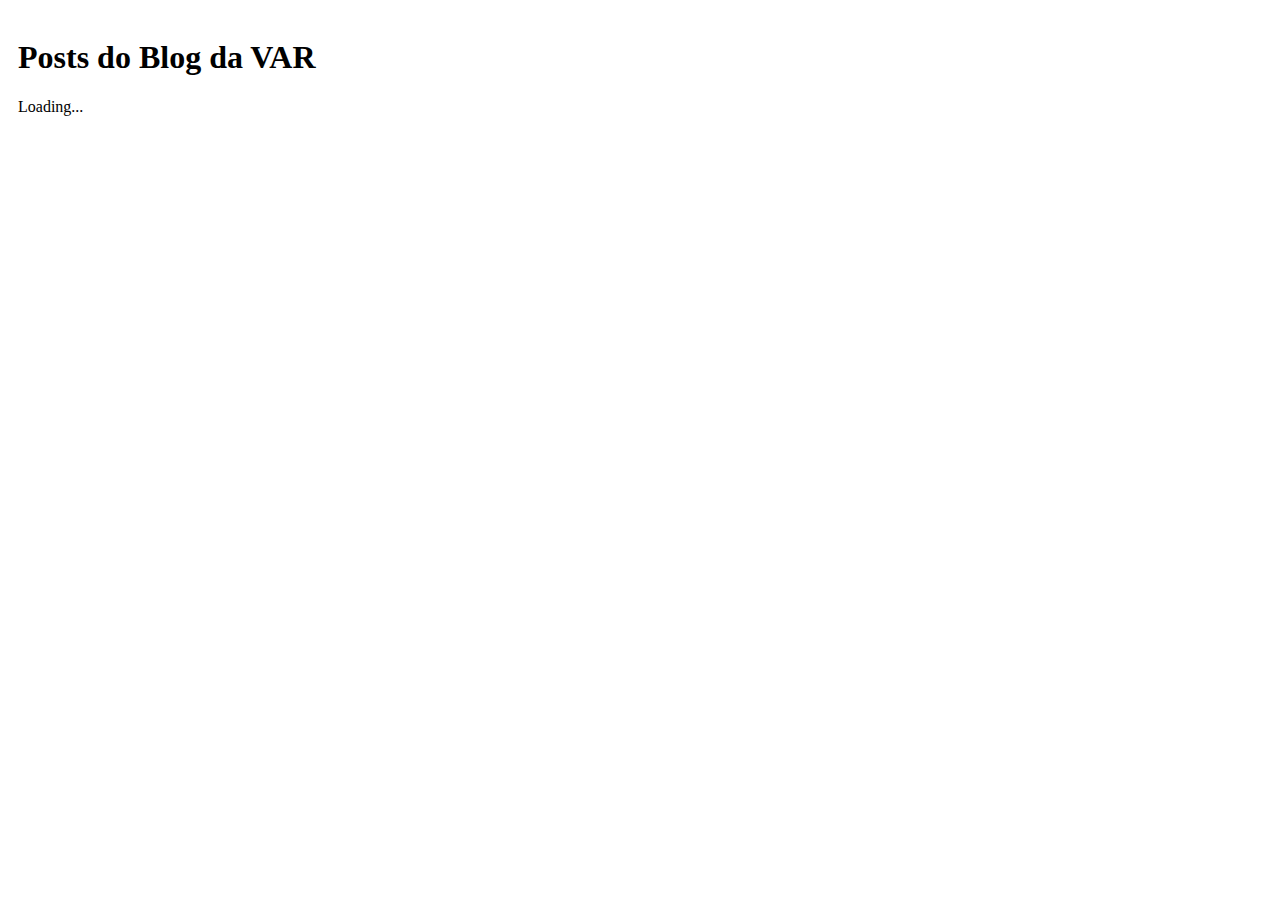
<file: index.html>
<!DOCTYPE html>
<html lang="pt-br">

<head>
    <link rel="stylesheet" href="./css/style.css">
    <meta charset="UTF-8">
    <meta name="viewport" content="width=device-width, initial-scale=1.0">
    <title>Blog var</title>
</head>

<body>
    <h1>Posts do Blog da VAR</h1>
    <p id="loading">Loading...</p>
    <div id="posts-container"></div>
    <script src="./js/index.js"></script>
</body>

</html>
</file>
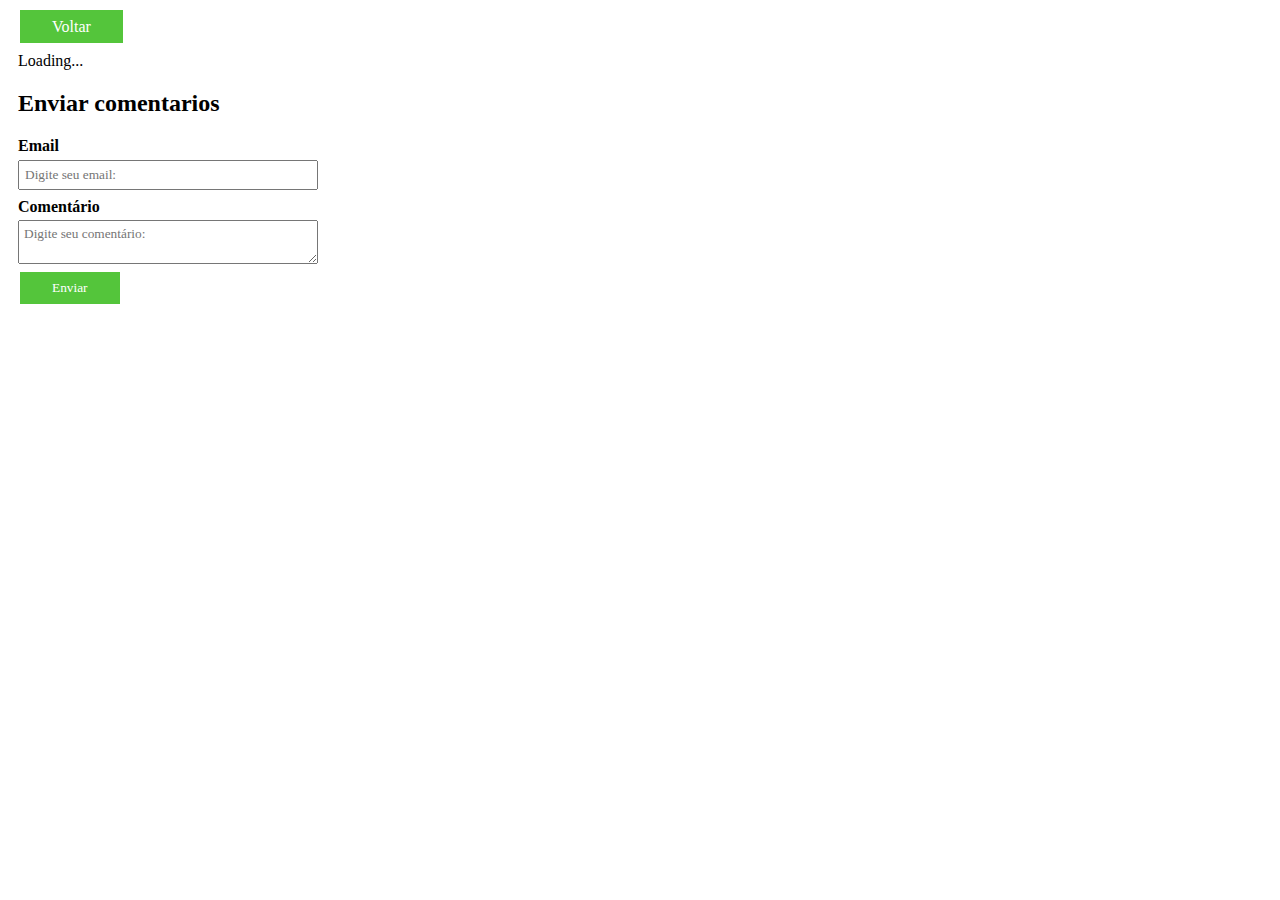
<file: post.html>
<!DOCTYPE html>
<html lang="pt-br">

<head>
    <link rel="stylesheet" href="./css/style.css">
    <meta charset="UTF-8">
    <meta name="viewport" content="width=device-width, initial-scale=1.0">
    <title>Post</title>
</head>

<body>
    <a href="./index.html">Voltar</a>
    <p id="loading">Loading...</p>
    <div id="posts-container"></div>
    <h2>Enviar comentarios</h2>
    <form id="comentarios-form">
        <div>
            <label for="email">Email</label>
            <input type="email" name="email" id="email" placeholder="Digite seu email:" required>
        </div>
        <div>
            <label for="coment">Comentário</label>
            <textarea name="coment" id="coment" placeholder="Digite seu comentário:" required></textarea>   
        </div>
        <input type="submit" value="Enviar">
    </form>    
    <div id="comentarios-container"></div>
    <script src="./js/index.js"></script>
</body>

</html>
</file>
<file: css/style.css>
*{
    font-family: Cambria, Cochin, Georgia, Times, 'Times New Roman', serif;
}

body{
    padding: 10px;
}

.hide{
    display: none;
}

a, input[type = "submit"] {
    background-color: rgb(84, 197, 59);
    color: white;
    text-decoration: none;
    padding: 8px 32px ;
    border-radius: 0px;
    margin-left: 2px;
    border: none;
    cursor: pointer;
}

a:hover, input[type = "submit"]:hover {
    opacity: 90%;
}

form {
    width: 300px;
}

form div{
    display: flex;
    flex-direction: column;
    margin-bottom: 0.5em;
}

form label{
    font-weight: bold;
    margin-bottom: 0.3em;
}

form input, form textarea{
    padding: 5px;
}

#comentarios-container{
color: rgb(101, 101, 101);
}
</file>
